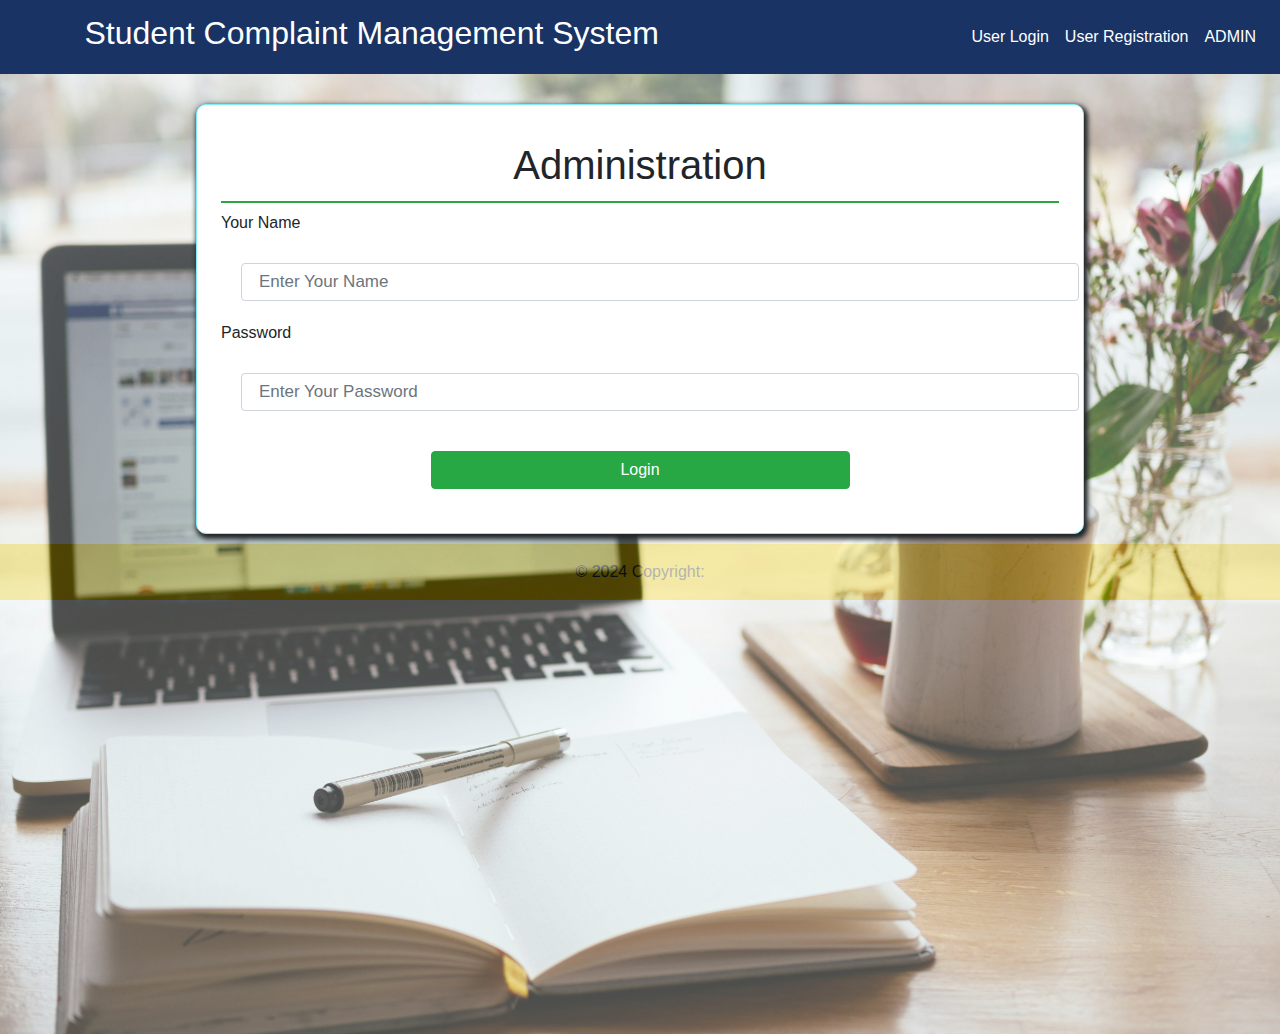
<file: adminlogin1.html>
<!DOCTYPE html>
<html lang="en">
<head>   
    <meta charset="UTF-8">
    <meta name="viewport" content="width=device-width, initial-scale=1.0">
    <title>Complaint System - Admin Login</title>

    <!-- Bootstrap CSS -->
    <link rel="stylesheet" href="https://maxcdn.bootstrapcdn.com/bootstrap/4.3.1/css/bootstrap.min.css">
    <link rel="stylesheet" href="https://cdnjs.cloudflare.com/ajax/libs/font-awesome/4.7.0/css/font-awesome.min.css">
    <link rel="stylesheet" href="main.css"> <!-- External CSS file for additional styles -->
    
    <style>
        input {
            margin: 20px;
        }
    </style>
</head>
<body>
  
    <!-- Navigation Bar -->
    <nav class="navbar navbar-expand-sm" style="background-color: #1A3365;">
        <div class="nav-item" style="margin-left:5%">
            <h2 onclick="window.open('index.html');" style="cursor:pointer; color: white;">Student Complaint Management System</h2>
        </div>
        <div class="navbar-nav ml-auto">
            <a class="nav-link" href="userlogin1.html" style="color: white;">User Login</a>
            <a class="nav-link" href="userreg1.html" style="color: white;">User Registration</a>
            <a class="nav-link" href="adminlogin1.html" style="color: white;">ADMIN</a>
        </div>
    </nav>

    <!-- Background Image -->
    <div id="pic" style="position:absolute; opacity:0.7;">
        <img src="back3.jpg" alt="Background" width="100%" height="92%">
    </div>

    <!-- Main Container -->
    <div id="main" class="container" style="position:relative; z-index: 1; margin-top: 30px;">
        <div id="forum" class="mx-auto p-4" style="width: 80%; background: white; border: 1px solid #81ecf5; border-radius: 10px; box-shadow: 2px 3px 5px 2px;">
            <form action="adminlogin.php" method="POST">
                <div class="text-center">
                    <h1 style="border-bottom: 2px solid #28a745; padding: 12px;">Administration</h1>
                </div>
                <div class="form-group">
                    <label for="name">Your Name</label>
                    <input type="text" name="name" id="name" placeholder="Enter Your Name" class="form-control" required>
                </div>
                <div class="form-group">
                    <label for="passw">Password</label>
                    <input type="password" name="passw" id="passw" placeholder="Enter Your Password" class="form-control" required>
                </div>
                <div class="text-center">
                    <input type="submit" value="Login" class="btn btn-success" style="width: 50%;">
                </div>
            </form>
        </div>
    </div>

    <!-- Footer -->
    <footer id="foot" class="text-center py-3" style="background-color:gold; width:100%; margin-top:10px;">
        © 2024 Copyright:
        <!-- <a href="https://github.com/CodesByEtemesi"><b>CodesByEtemesi</b></a> -->
    </footer>

    <!-- Bootstrap and jQuery Scripts -->
    <script src="https://ajax.googleapis.com/ajax/libs/jquery/3.4.0/jquery.min.js"></script>
    <script src="https://cdnjs.cloudflare.com/ajax/libs/popper.js/1.14.7/umd/popper.min.js"></script>
    <script src="https://maxcdn.bootstrapcdn.com/bootstrap/4.3.1/js/bootstrap.min.js"></script>
</body>
</html>



<!-- <html>
	<head>   
   <link rel="stylesheet" href="https://maxcdn.bootstrapcdn.com/bootstrap/4.3.1/css/bootstrap.min.css">
  <script src="https://ajax.googleapis.com/ajax/libs/jquery/3.4.0/jquery.min.js"></script>
  <script src="https://cdnjs.cloudflare.com/ajax/libs/popper.js/1.14.7/umd/popper.min.js"></script>
  <link rel="stylesheet" href="https://cdnjs.cloudflare.com/ajax/libs/font-awesome/4.7.0/css/font-awesome.min.css">
  <script src="https://maxcdn.bootstrapcdn.com/bootstrap/4.3.1/js/bootstrap.min.js"></script>
  <link rel="stylesheet" href="main.css">
  <title>Complaint system</title>
  
  
  
  <style>
	input{
		margin:20px;
	}
  </style>
  </head>
  <body>
  
  
	<nav class="navbar navbar-expand-sm" style="background-color: #1A3365;">
		<div class="nav-item item1" style="margin-left:5%">
				<h2 onclick='window.open("index.html");' style="cursor:pointer">Student Complaint Management System</h2>
		</div>
		<div class="nav-item items" >
				<a class="nav-link" href="userlogin1.html">User Login</a>
		</div>
			<div class="nav-item items">
				<a class="nav-link" href="userreg1.html">User Registration</a>
		</div>
			<div class="nav-item items">
				<a class="nav-link" href="adminlogin1.html">ADMIN</a>
		</div>
		</nav>
		<div id="pic" style="float:left;background-size:cover;position :absolute;opacity:0.7">
			<img src="back3.jpg" width="100%" height="92%">
		</div>
		<div id="main" class="container" style="position:relative;">
		 
				
		<div id="forum" style="width:80%;margin-left:8%;background:white;margin-top:25px;float:left; border:1px solid #81ecf5;border-radius:10px;box-shadow:2px 3px 5px 2px;">
			<form action="adminlogin.php" method="POST"> 
					<div style="margin:0%;">
					<h1 style="text-align:center;border-bottom:2px solid #28a745;padding:12px;border-radius:2px;">Administration</h1>
					</div>
					<div style="margin:5%">
					<h4>Your Name
				<input type="text" name="name" placeholder="Enter Your Name" class="form-control">
				Password
				<input type="password" name="passw" placeholder="Enter Your Password" class="form-control"></h4>
				<input type="submit" value="Login" class="btn btn-success" style="padding-left:30%;padding-right:30%;margin-left:20%;">
				</div>
			</form>
		</div>
		</div>
		<div id="foot" style="background-color:gold;height:80px;width:100%;float:left;margin-top:10px;text-align:center;">
		© 2024 Copyright:
    <a href="https://github.com/CodesByEtemesi"> <b>CodesByEtemesi</b></a>
		</div>
  </body>
  
  		
</html> -->
</file>
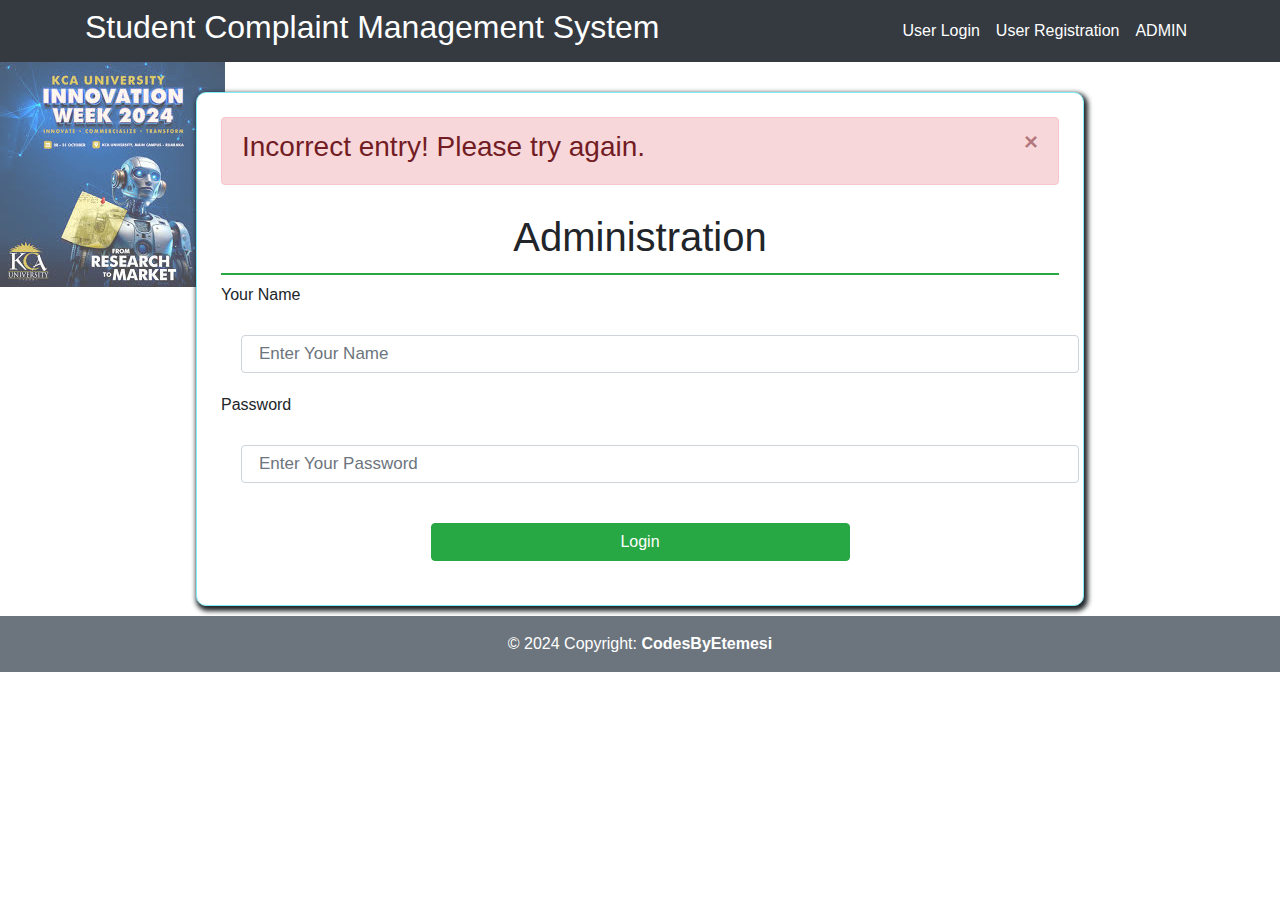
<file: adminlogin2.html>
<!DOCTYPE html>
<html lang="en">
<head>   
    <meta charset="UTF-8">
    <meta name="viewport" content="width=device-width, initial-scale=1.0">
    <title>Complaint System - Admin Login Error</title>

    <!-- Bootstrap CSS -->
    <link rel="stylesheet" href="https://maxcdn.bootstrapcdn.com/bootstrap/4.3.1/css/bootstrap.min.css">
    <link rel="stylesheet" href="https://cdnjs.cloudflare.com/ajax/libs/font-awesome/4.7.0/css/font-awesome.min.css">
    <link rel="stylesheet" href="main.css"> <!-- External CSS for additional styling -->

    <style>
        input {
            margin: 20px;
        }
    </style>
</head>
<body>
  
    <!-- Navigation Bar -->
    <header>
        <nav class="navbar navbar-expand-sm bg-dark text-white">
            <div class="container">
                <h2 onclick="window.open('index.html');" style="cursor:pointer; color: white;">Student Complaint Management System</h2>
                <div class="ml-auto navbar-nav">
                    <a class="nav-link text-white" href="userlogin1.html">User Login</a>
                    <a class="nav-link text-white" href="userreg1.html">User Registration</a>
                    <a class="nav-link text-white" href="adminlogin1.html">ADMIN</a>
                </div>
            </div>
        </nav>
    </header>

    <!-- Background Image -->
    <div id="pic" style="position:absolute; opacity:0.7;">
        <img src="back1.jpeg" alt="Background" width="100%" height="92%">
    </div>

    <!-- Main Container -->
    <main id="main" class="container" style="position:relative; z-index: 1; margin-top: 30px;">
        <div id="forum" class="mx-auto p-4" style="width: 80%; background: white; border: 1px solid #81ecf5; border-radius: 10px; box-shadow: 2px 3px 5px 2px;">
            
            <!-- Error Message -->
            <div id="text" class="alert alert-danger alert-dismissible fade show" role="alert">
                <h3>Incorrect entry! Please try again.</h3>
                <button type="button" class="close" data-dismiss="alert" aria-label="Close">
                    <span aria-hidden="true">&times;</span>
                </button>
            </div>

            <!-- Login Form -->
            <form action="adminlogin.php" method="POST">
                <div class="text-center">
                    <h1 style="border-bottom: 2px solid #28a745; padding: 12px;">Administration</h1>
                </div>
                <div class="form-group">
                    <label for="name">Your Name</label>
                    <input type="text" name="name" id="name" placeholder="Enter Your Name" class="form-control" required>
                </div>
                <div class="form-group">
                    <label for="passw">Password</label>
                    <input type="password" name="passw" id="passw" placeholder="Enter Your Password" class="form-control" required>
                </div>
                <div class="text-center">
                    <input type="submit" value="Login" class="btn btn-success" style="width: 50%;">
                </div>
            </form>
        </div>
    </main>

    <!-- Footer -->
    <footer id="foot" class="text-center py-3 bg-secondary text-white" style="width: 100%; margin-top: 10px;">
        © 2024 Copyright:
        <a href="https://github.com/CodesByEtemesi" class="text-white"><b>CodesByEtemesi</b></a>
    </footer>

    <!-- Bootstrap and jQuery Scripts -->
    <script src="https://ajax.googleapis.com/ajax/libs/jquery/3.4.0/jquery.min.js"></script>
    <script src="https://cdnjs.cloudflare.com/ajax/libs/popper.js/1.14.7/umd/popper.min.js"></script>
    <script src="https://maxcdn.bootstrapcdn.com/bootstrap/4.3.1/js/bootstrap.min.js"></script>
</body>
</html>



<!-- <html>
	<head>   
   <link rel="stylesheet" href="https://maxcdn.bootstrapcdn.com/bootstrap/4.3.1/css/bootstrap.min.css">
  <script src="https://ajax.googleapis.com/ajax/libs/jquery/3.4.0/jquery.min.js"></script>
  <script src="https://cdnjs.cloudflare.com/ajax/libs/popper.js/1.14.7/umd/popper.min.js"></script>
  <link rel="stylesheet" href="https://cdnjs.cloudflare.com/ajax/libs/font-awesome/4.7.0/css/font-awesome.min.css">
  <script src="https://maxcdn.bootstrapcdn.com/bootstrap/4.3.1/js/bootstrap.min.js"></script>
  <link rel="stylesheet" href="main.css">
  <title>Complaint system</title>
  
  
  
  <style>
	input{
		margin:20px;
	}
  </style>

  </head>
  <body>
  
  
		<nav class="navbar-nav navbar-expand-sm bg-dark">
		<div class="nav-item item1" style="margin-left:5%">
				<h2 onclick='window.open("index.html");' style="cursor:pointer">Students Complaint Management System</h2>
		</div>
		<div class="nav-item items" >
				<a class="nav-link" href="userlogin1.html">User Login</a>
		</div>
			<div class="nav-item items">
				<a class="nav-link" href="userreg1.html">User Registration</a>
		</div>
			<div class="nav-item items">
				<a class="nav-link" href="adminlogin1.html">ADMIN</a>
		</div>
		</nav>
		<div id="pic" style="float:left;background-size:cover;position :absolute;opacity:0.7">
			<img src="back.jpg" width="100%" height="92%">
		</div>
		<div id="main" class="container" style="position:relative;">
		 
				
		<div id="forum" style="width:80%;margin-left:8%;background:white;margin-top:25px;float:left; border:1px solid #81ecf5;border-radius:10px;box-shadow:2px 3px 5px 2px;">
			<form action="adminlogin.php" method="POST"> 
					<div style="margin:0%;">
					<h1 style="text-align:center;border-bottom:2px solid #28a745;padding:12px;border-radius:2px;">Administration</h1>
					</div>
					<div id="text" style="margin-left:5%;margin-right:5%;">
					<h3 style="background:#3dea2187;border-radius:10px;padding:15px;border:1px solid #28a745;">Incorrect entry !!! Please try again
					<i class="fa fa-times-circle" style="font-size:24px;float:right;cursor:pointer;" title="Click to close this message." onclick="document.getElementById('text').style.display='none';"></i></h3>
					</div>
					
					<div style="margin:5%">				
					<h4>Your Name
				<input type="text" name="name" placeholder="Enter Your Name" class="form-control">
				Password
				<input type="password" name="passw" placeholder="Enter Your Password" class="form-control"></h4>
				<input type="submit" value="Login" class="btn btn-success" style="padding-left:30%;padding-right:30%;margin-left:20%;">
				</div>
			</form>
		</div>
		</div>
		<div id="foot" style="background-color:grey;height:80px;width:100%;float:left;margin-top:10px;text-align:center;">
		© 2024 Copyright:
    <a href="https://github.com/CodesByEtemesi"> CodesByEtemesi</a>
		</div>
  </body>
  
  		
</html> -->
</file>
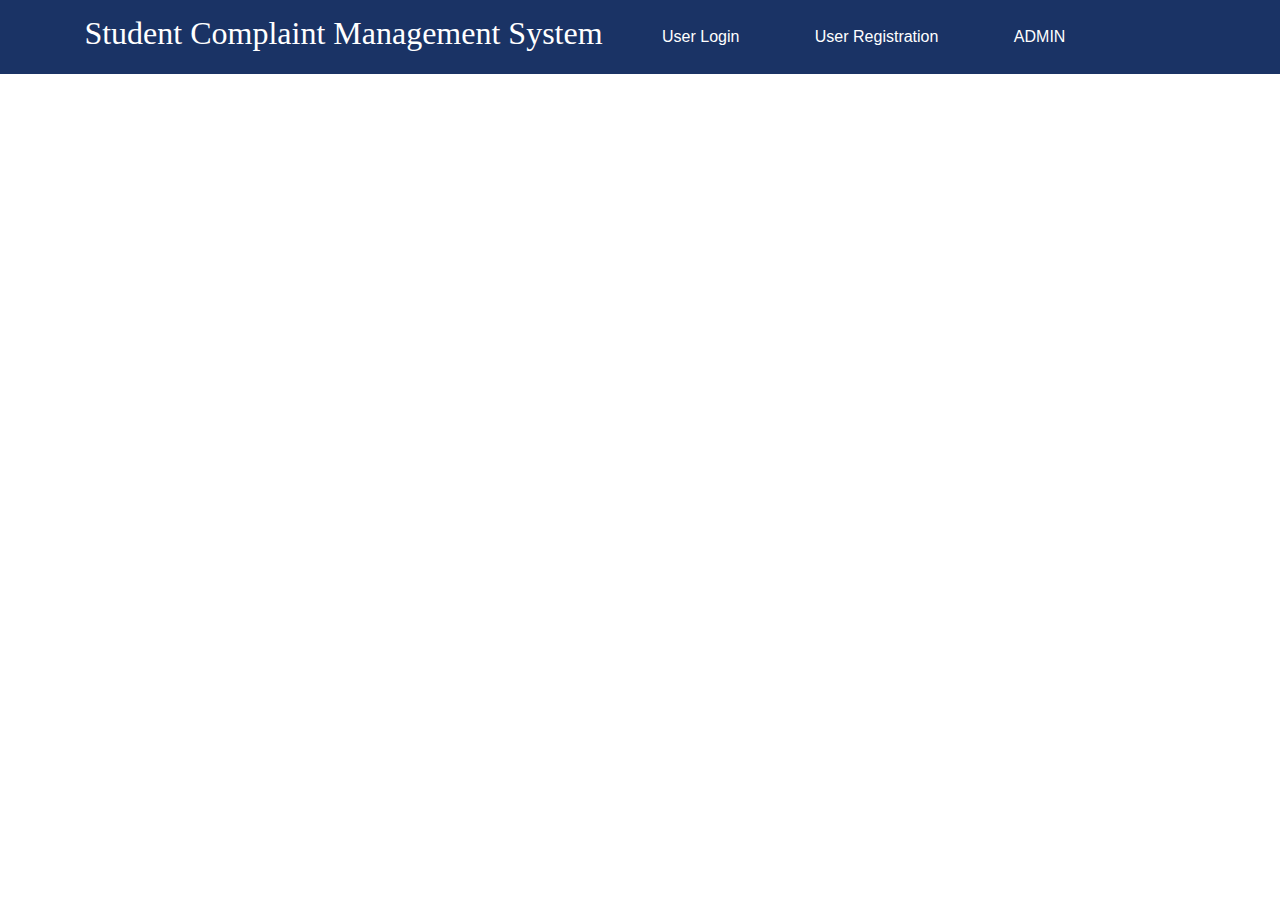
<file: userlogin.html>
<html>
<head>
   <link rel="stylesheet" href="https://maxcdn.bootstrapcdn.com/bootstrap/4.3.1/css/bootstrap.min.css">
  <script src="https://ajax.googleapis.com/ajax/libs/jquery/3.4.0/jquery.min.js"></script>
  <script src="https://cdnjs.cloudflare.com/ajax/libs/popper.js/1.14.7/umd/popper.min.js"></script>
  <script src="https://maxcdn.bootstrapcdn.com/bootstrap/4.3.1/js/bootstrap.min.js"></script>
  <link rel="stylesheet" href="main.css">
  <title>Welcome to Complaint Management system</title>
  		
		<script>
			function myfun()
			{
				var guidebutton=document.getElementById("butn");
				var guidelines=document.getElementById('guidelines');
				if(guidebutton.value=="Click to see guidelines")
				{
				
					guidelines.style.display='block';
					guidebutton.value='Click to Hide guidelines';
				}
				else if(guidebutton.value=="Click to Hide guidelines")
				{
			
					guidelines.style.display='none';
					guidebutton.value='Click to see guidelines';
				}
			}
		</script>
	
  </head>
  <body>
		<nav class="navbar navbar-expand-sm" style="background-color: #1A3365;">
		<div class="nav-item item1" style="margin-left:5%">
				<h2 onclick='window.new("index.html");' style="cursor:pointer">Student Complaint Management System</h2>
		</div>
		<div class="nav-item items" >
				<a class="nav-link" href="#">User Login</a>
		</div>
			<div class="nav-item items">
				<a class="nav-link" href="userreg1.php">User Registration</a>
		</div>
			<div class="nav-item items">
				<a class="nav-link" href="#">ADMIN</a>
		</div>
		</nav>
		
		
</body>
</html>
</file>
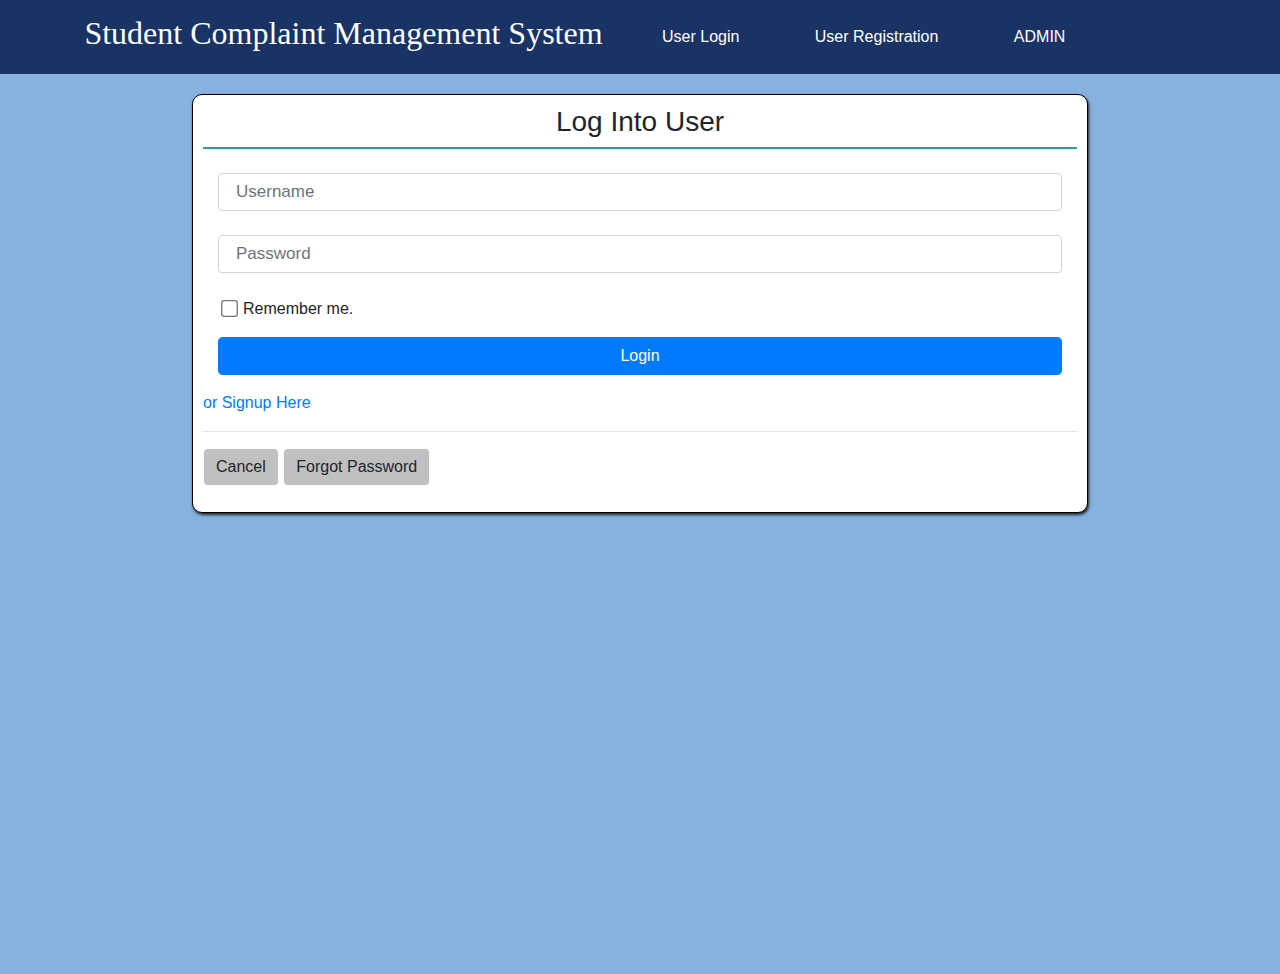
<file: userlogin1.html>
<html>
<head>
   <link rel="stylesheet" href="https://maxcdn.bootstrapcdn.com/bootstrap/4.3.1/css/bootstrap.min.css">
  <script src="https://ajax.googleapis.com/ajax/libs/jquery/3.4.0/jquery.min.js"></script>
  <script src="https://cdnjs.cloudflare.com/ajax/libs/popper.js/1.14.7/umd/popper.min.js"></script>
  <script src="https://maxcdn.bootstrapcdn.com/bootstrap/4.3.1/js/bootstrap.min.js"></script>
  <link rel="stylesheet" href="main.css">
  <title>Welcome to Student Complaint Management system</title>
  		
	<style>
	input[type=checkbox]
{
  /* Double-sized Checkboxes */
  -ms-transform: scale(1.3); /* IE */
  -moz-transform: scale(1.3); /* FF */
  -webkit-transform: scale(1.3); /* Safari and Chrome */
  -o-transform: scale(1.3); /* Opera */
  transform: scale(1.3);
  padding: 5px;
}
		#back{
			margin:0px;
			width:100%;
			height:100%;
			background:#87b1de;
			position:absolute;
			background-size:cover;
			}
	</style>
	
  </head>
  <body>
		<nav class="navbar navbar-expand-sm" style="background-color: #1A3365;">
		<div class="nav-item item1" style="margin-left:5%">
				<h2 onclick='window.open("index.html");' style="cursor:pointer">Student Complaint Management System</h2>
		</div>
		<div class="nav-item items" >
				<a class="nav-link" href="userlogin1.html">User Login</a>
		</div>
			<div class="nav-item items">
				<a class="nav-link" href="userreg1.html">User Registration</a>
		</div>
			<div class="nav-item items">
				<a class="nav-link" href="adminlogin1.html">ADMIN</a>
		</div>
		</nav>
		<div id="back" style="margin:0px;"></div>
			<div class="container" style="width:70%;margin-left:15%;position:relative; background:white;margin-top:20px;padding:10px;border-radius:10px;border:.5px solid black;box-shadow:1px 2px 3px 0px;">
				<div class="heading" style="border-bottom:2px solid #329c92; text-align:center;">
					<h3>Log Into User</h3>
				</div>
				<div class="log" >
					<form class="container" action="userlogin2.php" method="POST" ><br />
			
						<input type="text" class="form-control"  placeholder="Username" name="username"><br />
						<input type="password" class="form-control" placeholder="Password" name="pass"><br />
						<input type="checkbox" class="form-check-input" name="chk[]" style="margin-left:5px;"><p style="margin-left:25px;">Remember me.</p>
						<input type="submit" class="form-control btn btn-primary" value="Login"><br />
					</form>
					<a href="userreg1.html">or Signup Here</a><hr />
					<form >
						<a href="index.html" class="form-control btn btn-light" style="width:auto"> Cancel</a>
						<input type="submit" style="width:auto;" class="form-control btn btn-light" value="Forgot Password"><br />
					</form>
				</div>
				
			</div>
		
		
</body>
</html>
</file>
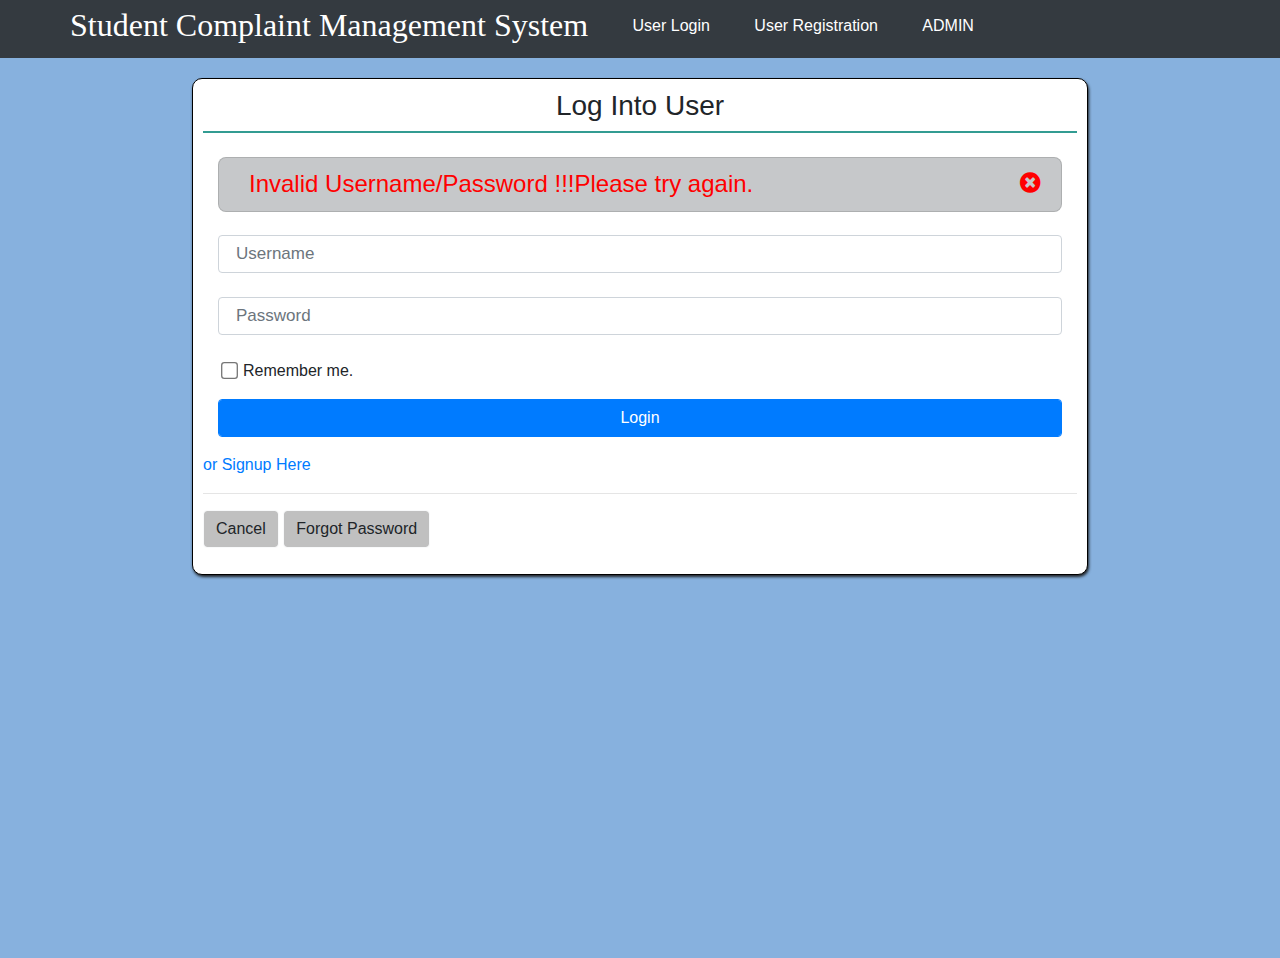
<file: userlogin3.html>
<html>
<head>
   <link rel="stylesheet" href="https://maxcdn.bootstrapcdn.com/bootstrap/4.3.1/css/bootstrap.min.css">
  <script src="https://ajax.googleapis.com/ajax/libs/jquery/3.4.0/jquery.min.js"></script>
  <script src="https://cdnjs.cloudflare.com/ajax/libs/popper.js/1.14.7/umd/popper.min.js"></script>
  <link rel="stylesheet" href="https://cdnjs.cloudflare.com/ajax/libs/font-awesome/4.7.0/css/font-awesome.min.css">
  <script src="https://maxcdn.bootstrapcdn.com/bootstrap/4.3.1/js/bootstrap.min.js"></script>
  <link rel="stylesheet" href="main.css">
  <title>Welcome to Student Complaint Management system</title>
  		
	<style>
	
	input[type=checkbox]
{
  /* Double-sized Checkboxes */
  -ms-transform: scale(1.3); /* IE */
  -moz-transform: scale(1.3); /* FF */
  -webkit-transform: scale(1.3); /* Safari and Chrome */
  -o-transform: scale(1.3); /* Opera */
  transform: scale(1.3);
  padding: 5px;
}
		#back{
			margin:0px;
			width:100%;
			height:100%;
			background:#87b1de;
			position:absolute;
			background-size:cover;
			}
	</style>
	
  </head>
  <body>
		<nav class="navbar-nav navbar-expand-sm bg-dark">
		<div class="nav-item item1" style="margin-left:5%">
				<h2 onclick='window.open("index.html");' style="cursor:pointer">Student Complaint Management System</h2>
		</div>
		<div class="nav-item items" >
				<a class="nav-link" href="userlogin1.html">User Login</a>
		</div>
			<div class="nav-item items">
				<a class="nav-link" href="userreg1.html">User Registration</a>
		</div>
			<div class="nav-item items">
				<a class="nav-link" href="adminlogin1.html">ADMIN</a>
		</div>
		</nav>
		<div id="back" style="margin:0px;"></div>
			<div class="container" style="width:70%;margin-left:15%;position:relative; background:white;margin-top:20px;padding:10px;border-radius:10px;border:.5px solid black;box-shadow:1px 2px 3px 0px;">
				<div class="heading" style="border-bottom:2px solid #329c92; text-align:center;">
					<h3>Log Into User</h3>
				</div>
				<div class="log" >
					<form class="container" action="userlogin2.php" method="POST" ><br />
						<h4 id="errormsg" class="list-group-item list-group-item-dark" style="color:red;border-radius:8px">Invalid Username/Password !!!Please try again.
						<i class="fa fa-times-circle" style="font-size:24px;float:right;cursor:pointer;" onclick="hide()"></i>
						</h4><br />
						<input type="text" class="form-control"  placeholder="Username" name="username"><br />
						<input type="password" class="form-control" placeholder="Password" name="pass"><br />
						<input type="checkbox" class="form-check-input" name="chk[]" style="margin-left:5px;"><p style="margin-left:25px;">Remember me.</p>
						<input type="submit" class="form-control btn btn-primary" value="Login"><br />
					</form>
					<a href="userreg1.html">or Signup Here</a><hr />
					<form >
						<a href="index.html" class="form-control btn btn-light" style="width:auto"> Cancel</a>
						<input type="submit" style="width:auto;" class="form-control btn btn-light" value="Forgot Password"><br />
					</form>
				</div>
				
			</div>
		
		<script>
			function hide(){
			document.getElementById("errormsg").style.display='none';
			}
		</script>
</body>
</html>
</file>
<file: main.css>
.nav-item{
	padding:6px;
}
.itme1{
	padding-left:8%;
}
.item1 h2{
	color:white;
	font-family:Arial Black;
}

.items{
	padding-left:3%;
}
.items a{
	color:#ffffff;
}
.items a:hover{
	opacity:0.6;
}
.carousel-inner img{
	width:100%;
	height:450px;
}
.welcome h3{
	padding-top:4%;
	text-align:center;
}
.list-group-item
{
	padding-left:30px;
}
#butn{
	display:inline-block;
	text-align:center;
	margin-left:2px;
}
.btn-light{
	background-color:#c0c0c0;
}
.copyright{
	background:light;
}
#chkfname,#chklname,#chkmail,#chkpn,#chkuser,#efname,#elname,#email,#epn,#epass
	{
		color:red;
		display:none;
		
	}	
	#match{
		display:none;
		color:green;
	}
	::placeholder {
	padding:5px;
	font-size:17px;
  color: red;
  opacity: 1; /* Firefox */
}

:-ms-input-placeholder { /* Internet Explorer 10-11 */
 
	font-size:17px;
	padding:5px;
 color: red;
}

::-ms-input-placeholder { /* Microsoft Edge */
	padding:5px;
	font-size:17px;
 color: red;
}

	
	
@media screen and (max-width: 480px) {
	
}

@media screen and (max-width: 700px) {
	
}
</file>
